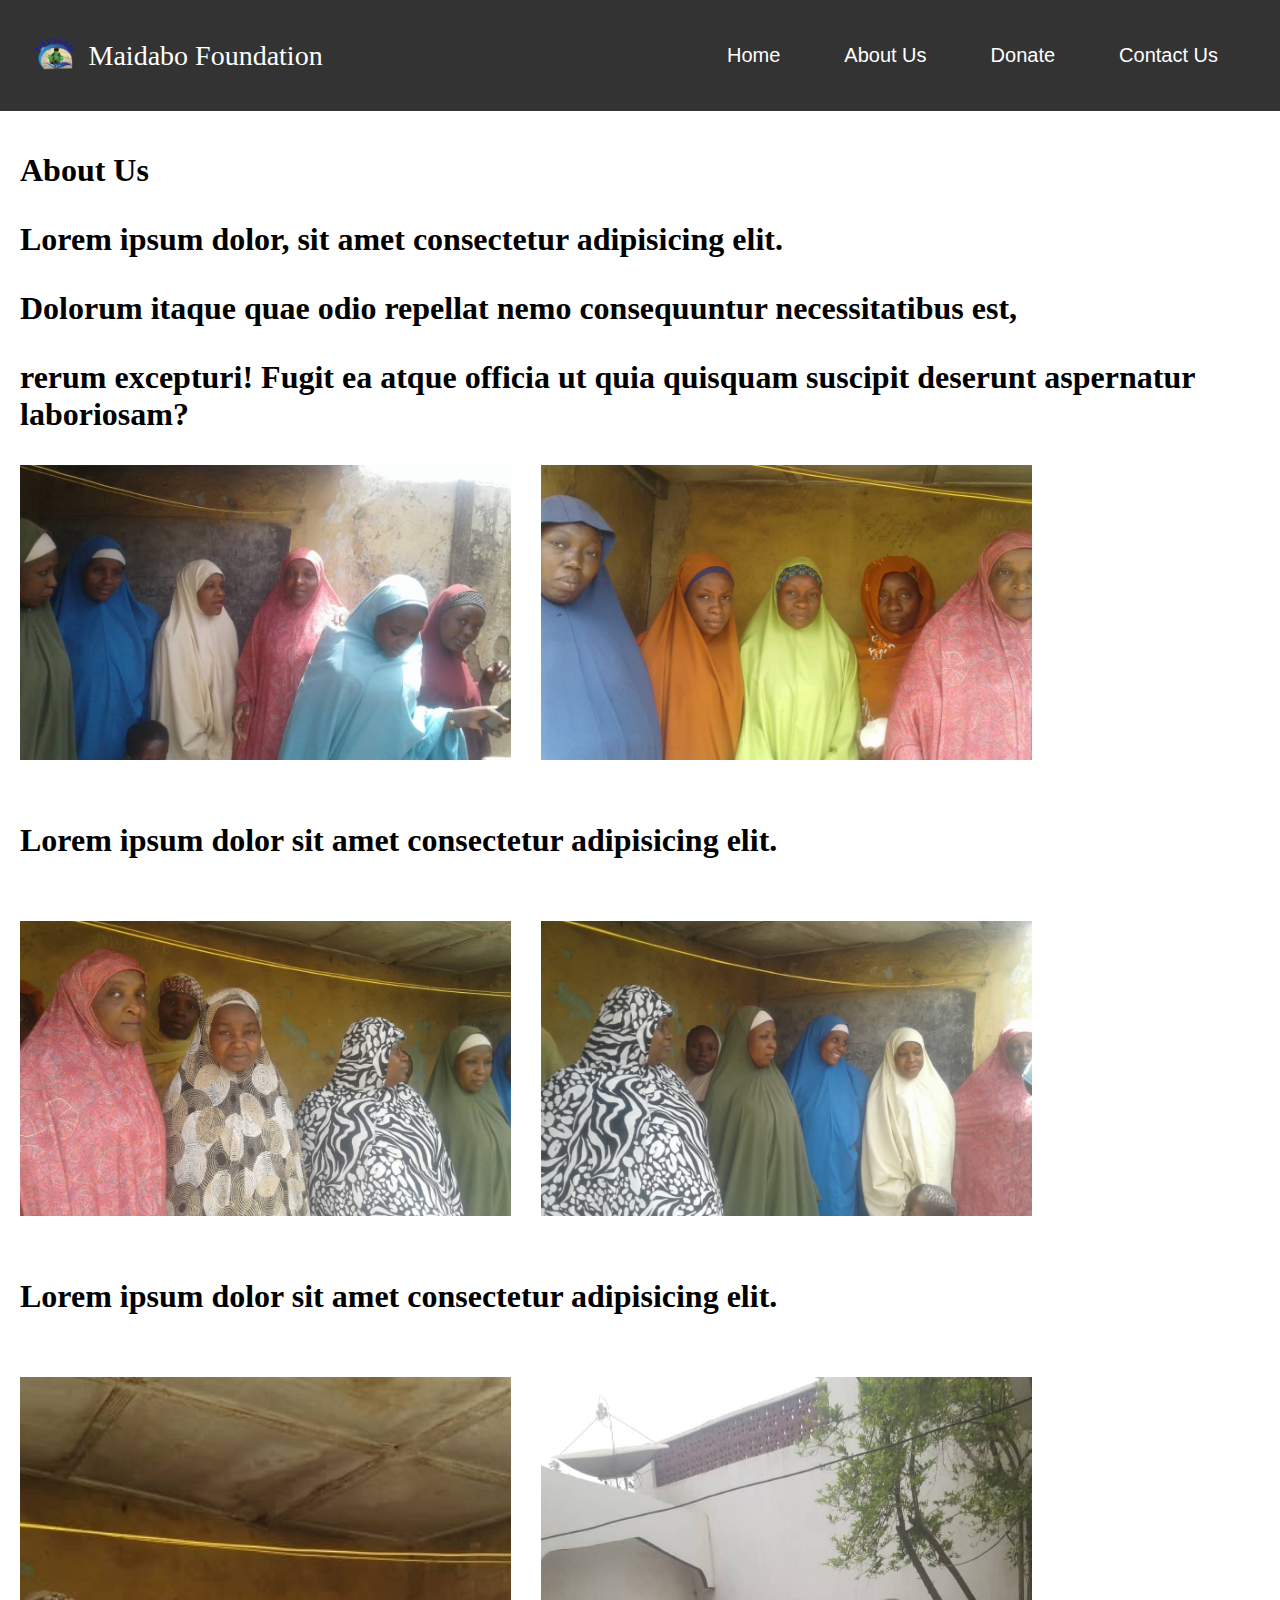
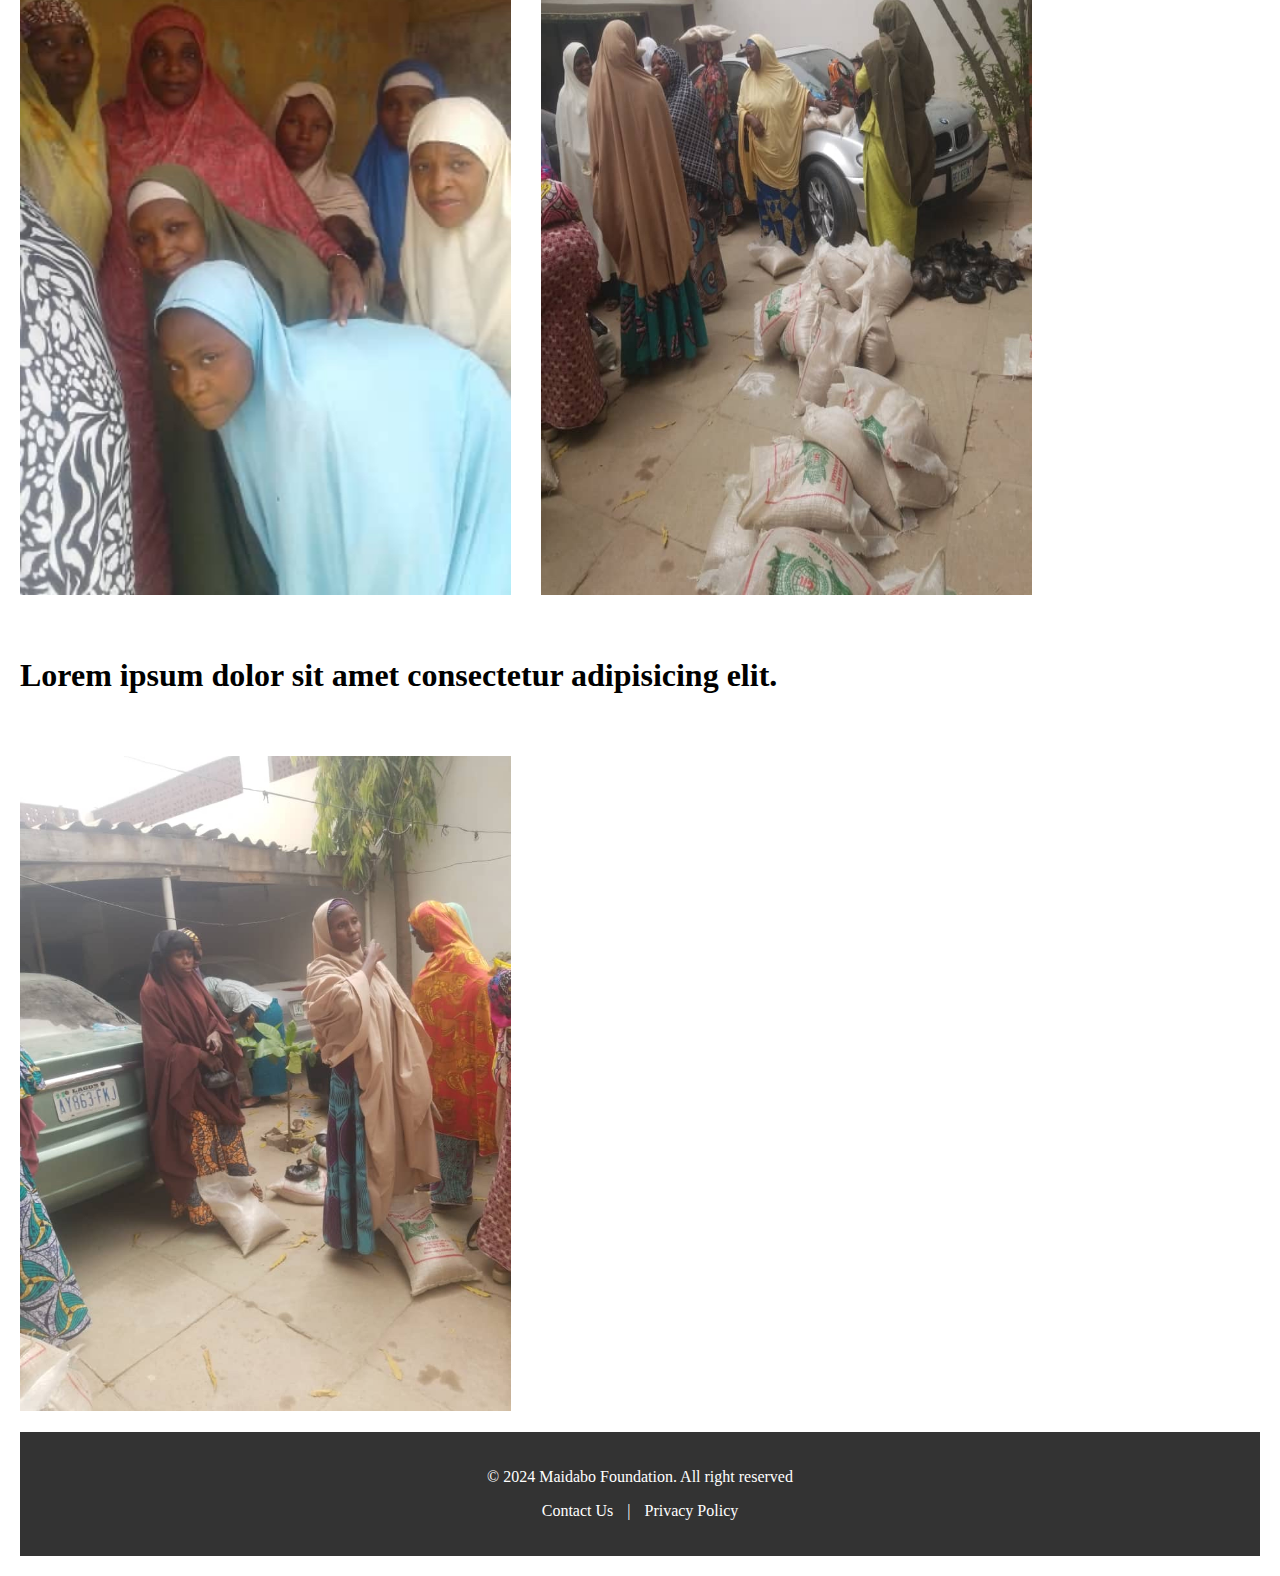
<file: project/About.html>
<!DOCTYPE html>
<html lang="en">
<head>
    <meta charset="UTF-8">
    <meta name="viewport" content="width=device-width, initial-scale=1.0">
    <title>About Maidabo</title>
    <link rel="icon" href="pic/project.png" type="image/png">
    <link rel="stylesheet" href="styles.css">
    <style>
        .text{
            padding: 20px;
        }
        .text p{
            font-family: 'Dancing Script', cursive;
        }
        .image-gallery{
            display: flex;
            flex-wrap: wrap;
            gap: 30px;
        }
        .image-gallery img {
            width: calc(40% - 5px); /* Two images per row, with some space */
            height: auto; /* Maintain aspect ratio */
        }
    </style>
</head>
<body>
    <div class="menu">
        <div class="logo">
            <img src="pic/project.png" alt=" Maidabo Foundatio logo">
             <span> Maidabo Foundation</span></div>
        <div class="nav-links">
        <a href="Home.html">Home</a>
        <a href="About.html">About Us</a>
        <a href="Donate.html">Donate</a>
        <a href="contact.html">Contact Us</a>
    </div>
    </div>

    <div class="text">
        <div style="font-family: 'Dancing Script', cursive;"><h1>About Us</h1</div>
   <p> Lorem ipsum dolor, sit amet consectetur adipisicing elit.</p>
   <p>Dolorum itaque quae odio repellat nemo consequuntur necessitatibus est, </p>
   <p>rerum excepturi! Fugit ea atque officia ut quia quisquam suscipit deserunt
      aspernatur laboriosam?</p>

      <div class="image-gallery">
        <img src="pic/IMG_0001.JPG" alt="picture">
        <img src="pic/IMG_0002.JPG" alt="picture">
        <p>Lorem ipsum dolor sit amet consectetur adipisicing elit.</p>
        <img src="pic/IMG_0005.JPG" alt="picture">
        <img src="pic/IMG_0006.JPG" alt="picture">
        <p>Lorem ipsum dolor sit amet consectetur adipisicing elit.</p>
        <img src="pic/IMG_0007.JPG" alt="picture">
        <img src="pic/IMG_0009.JPG" alt="picture">
        <p>Lorem ipsum dolor sit amet consectetur adipisicing elit.</p>
        <img src="pic/IMG_0010.JPG" alt="picture">
      </div>
    </div>

    <footer>
        <div class="footer-container ">
           <p> &copy; 2024 Maidabo Foundation. All right reserved </p>
           <p><a href="contact.html">Contact Us</a> | <a href="PrivacyPolicy.html">Privacy Policy</a></p>
        </div>
    </footer>
</body>
</html>
</file>
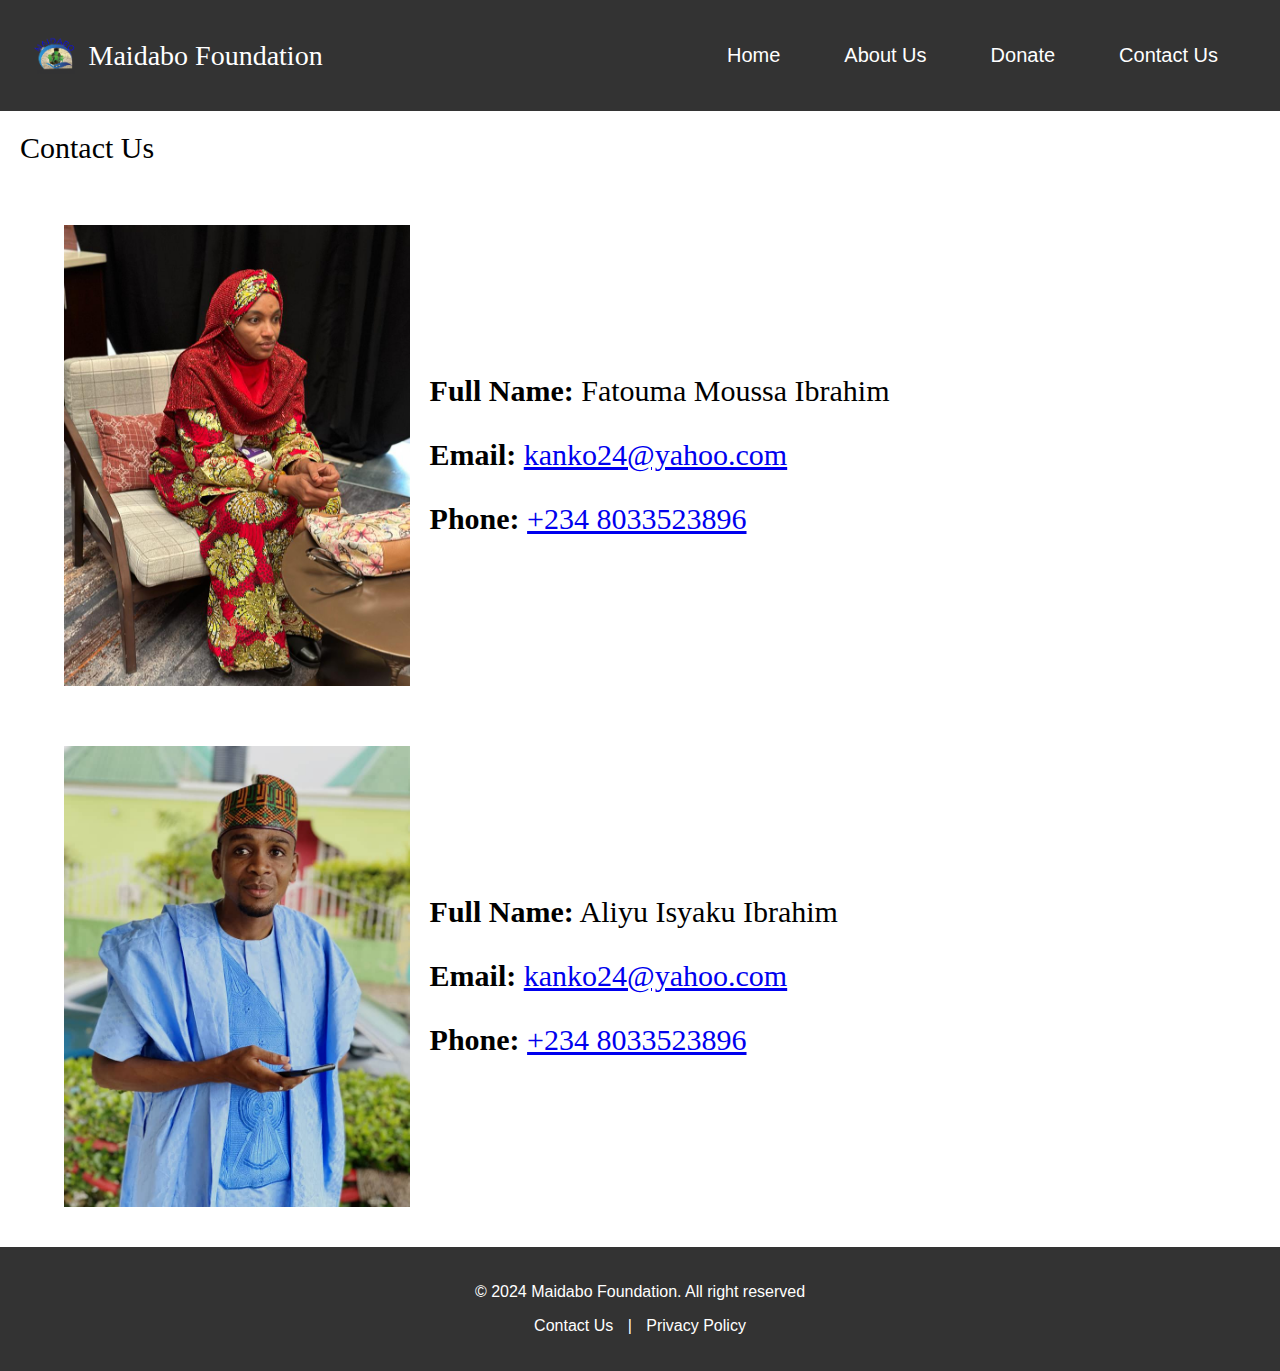
<file: project/contact.html>
<!DOCTYPE html>
<html lang="en">
<head>
    <meta charset="UTF-8">
    <meta name="viewport" content="width=device-width, initial-scale=1.0">
    <title>Contact Us</title>
    <link rel="icon" href="pic/project.png" type="image/png">
    <link rel="stylesheet" href="styles.css">
    <style>
       .image {
            width: 30%;
            height: auto;
            margin-right: 20px;
            transition: transform 0.3s;
        }
        .image:hover {
            transform: scale(1.05);
        }
        .info {
            max-width: 60%;
            font-size: 30px;
            font-family: 'Dancing Script', cursive;
        }
        .container{
            display: flex;
            align-items: center;
            padding: 20px;
        }
    </style>
</head>
<body>
    <div class="menu">
        <div class="logo">
            <img src="pic/project.png" alt=" Maidabo Foundatio logo">
             <span> Maidabo Foundation</span></div>
        <div class="nav-links">
        <a href="index.html">Home</a>
        <a href="About.html">About Us</a>
        <a href="Donate.html">Donate</a>
        <a href="contact.html">Contact Us</a>
    </div>
    </div>

    <div style="padding: 20px; font-size: 30px; font-family: 'Dancing Script', cursive;">Contact Us</div>
    <div class="container">
        <img src="pic/mum.jpeg" alt="Maidabo Foundation" class="image">
        <div class="info">
            <p><strong>Full Name:</strong> Fatouma Moussa Ibrahim</p>
            <p><strong>Email:</strong> <a href="mailto:kanko24@yahoo.com">kanko24@yahoo.com</a></p>
            <p><strong>Phone:</strong> <a href="tel:+234 803 3523 896">+234 8033523896</a></p>
        </div>
    </div>
    <div class="container">
        <img src="pic/aliyu.jpg" alt="Maidabo Foundation" class="image">
        <div class="info">
            <p><strong>Full Name:</strong> Aliyu Isyaku Ibrahim</p>
            <p><strong>Email:</strong> <a href="aliyuibrahim0644@gmail.com">kanko24@yahoo.com</a></p>
            <p><strong>Phone:</strong> <a href="tel:+234 802 2230644">+234 8033523896</a></p>
        </div>
    </div>
    <footer>
        <div class="footer-container ">
           <p> &copy; 2024 Maidabo Foundation. All right reserved </p>
           <p><a href="contact.html">Contact Us</a> | <a href="PrivacyPolicy.html">Privacy Policy</a></p>
        </div>
    </footer>
</body>
</html>
</file>
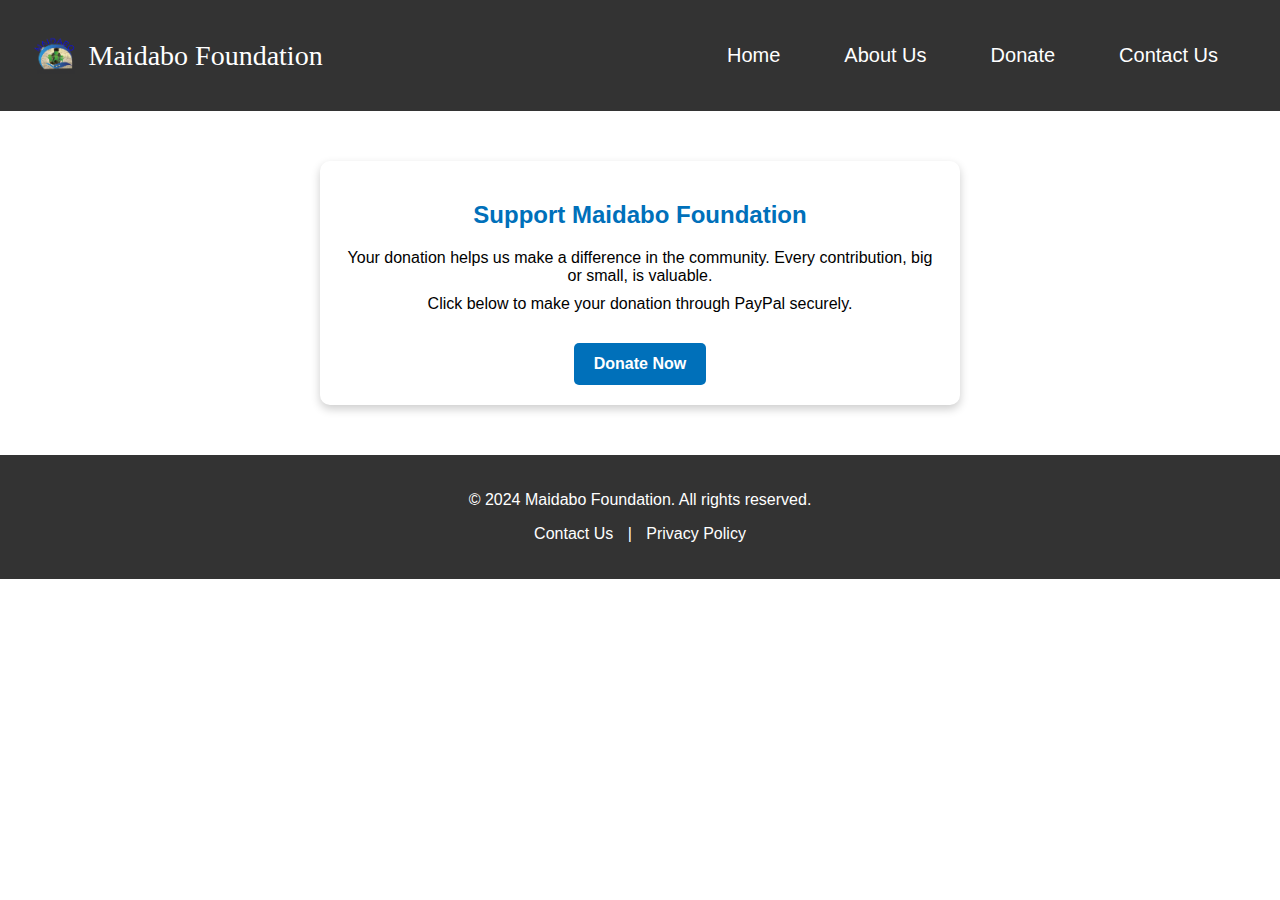
<file: project/Donate.html>
<!DOCTYPE html>
<html lang="en">
<head>
    <meta charset="UTF-8">
    <meta name="viewport" content="width=device-width, initial-scale=1.0">
    <title>Donate</title>
    <link rel="icon" href="pic/project.png" type="image/png">
    <link rel="stylesheet" href="styles.css">
    <style>
        .donation-section {
            text-align: center;
            margin: 50px auto;
            padding: 20px;
            background-color: white;
            border-radius: 10px;
            box-shadow: 0 4px 10px rgba(0, 0, 0, 0.2);
            max-width: 600px;
        }

        .donation-section {
            text-align: center;
            margin: 50px auto;
            padding: 20px;
            background-color: white;
            border-radius: 10px;
            box-shadow: 0 4px 10px rgba(0, 0, 0, 0.2);
            max-width: 600px;
        }

        .donation-section h2 {
            color: #0070ba;
        }

        .donation-section p {
            margin: 10px 0;
            font-size: 16px;
        }

        .donate-btn {
            display: inline-block;
            padding: 12px 20px;
            font-size: 16px;
            font-weight: bold;
            color: white;
            background-color: #0070ba;
            border: none;
            border-radius: 5px;
            text-decoration: none;
            transition: background-color 0.3s ease;
            margin-top: 20px;
        }

        .donate-btn:hover {
            background-color: #005b9f;
        }

        footer {
            text-align: center;
            padding: 20px 0;
            background-color: #333;
            color: white;
        }

        footer a {
            color: #0070ba;
            text-decoration: none;
        }

        footer a:hover {
            text-decoration: underline;
        }
    </style>
</head>
<body>
    <div class="menu">
        <div class="logo">
            <img src="pic/project.png" alt="Maidabo Foundation logo">
            <span>Maidabo Foundation</span>
        </div>
        <div class="nav-links">
            <a href="index.html">Home</a>
            <a href="About.html">About Us</a>
            <a href="Donate.html">Donate</a>
            <a href="contact.html">Contact Us</a>
        </div>
    </div>

    <div class="donation-section">
        <h2>Support Maidabo Foundation</h2>
        <p>Your donation helps us make a difference in the community. Every contribution, big or small, is valuable.</p>
        <p>Click below to make your donation through PayPal securely.</p>
        <a href="https://www.paypal.com/donate/?hosted_button_id=GEXH7Q5V79HJC" target="_blank" class="donate-btn">Donate Now</a>
    </div>

    <footer>
        <div class="footer-container">
            <p>&copy; 2024 Maidabo Foundation. All rights reserved.</p>
            <p><a href="contact.html">Contact Us</a> | <a href="PrivacyPolicy.html">Privacy Policy</a></p>
        </div>
    </footer>
</body>
</html>
</file>
<file: project/styles.css>
body{
    margin: 0;
    font-family: Arial ,sans-serif;
}
.menu{
    background-color: #333;
    overflow: hidden;
    display: flex;
    justify-content: space-between;
    align-items: center;
    padding: 20px 30px;
}
.menu .logo{
    color: white;
    display: flex;
    align-items: center;
    font-size: 28px;
    font-family: 'Times New Roman', Times, serif;
}
.menu .logo img{
    height: 40px;
    margin-right: 10px;
}
.menu a{
    color: white;
    text-decoration: none;
    padding: 24px 32px;
    display: block;
    font-size: 20px;
}
.menu .nav-links{
    display: flex;
}

.menu a:hover{
    background-color: #575757;
}

.container{
    width: 90%;
    max-width: 1200px;
    margin: 20px auto;
}

.top-section{
    display: flex;
    align-items: center;
    justify-content: space-between;
    gap: 20px;
}

.top-section .large-image{
    width: 50%;
    max-width: 600px;
    border-radius: 10px;
}

.top-section .text {
    width: 45%;
}

.top-section .text h1{
    font-size: 36px;
    margin-bottom: 20px;
}

.top-section .text p{
    font-size: 18px;
}

.bottom-section {
    margin-top: 40px;
}

.bottom-section h2{
    font-size: 28px;
    margin-bottom: 20px;
}

.bottom-section p{
    font-size: 18px;
}

footer {
    background-color: #333;
    color: white;
    text-align: center;
    padding: 20px;
}

.footer-container {
    width: 90%;
    max-width: 1200px;
    margin: 0 auto;
}

.footer-container a {
    color: white;
    text-decoration: none;
    margin: 0 10px;
}

.footer-container a:hover {
    text-decoration: underline;
}


.donation-form {
    max-width: 500px;
    margin: 20px auto;
    padding: 20px;
    border: 1px solid #ccc;
    border-radius: 8px;
    background-color: #f9f9f9;
    box-shadow: 0 4px 10px rgba(0, 0, 0, 0.1);
}
.donation-form label {
    display: block;
    margin-bottom: 8px;
    font-weight: bold;
}
.donation-form input,
.donation-form textarea {
    width: 100%;
    padding: 10px;
    margin-bottom: 15px;
    border: 1px solid #ccc;
    border-radius: 4px;
    font-size: 16px;
}
.donation-form button {
    padding: 10px 15px;
    background-color: #007BFF;
    color: white;
    border: none;
    border-radius: 4px;
    cursor: pointer;
    font-size: 16px;
    transition: background-color 0.3s;
}
.donation-form button:hover {
    background-color: #0056b3;
}

body{
    margin: 0;
    font-family: Arial ,sans-serif;
}
.menu{
    background-color: #333;
    overflow: hidden;
    display: flex;
    justify-content: space-between;
    align-items: center;
    padding: 20px 30px;
}
.menu .logo{
    color: white;
    display: flex;
    align-items: center;
    font-size: 28px;
}
.menu .logo img{
    height: 40px;
    margin-right: 10px;
}
.menu a{
    color: white;
    text-decoration: none;
    padding: 24px 32px;
    display: block;
    font-size: 20px;
}
.menu .nav-links{
    display: flex;
}

.menu a:hover{
    background-color: #575757;
}
</file>
